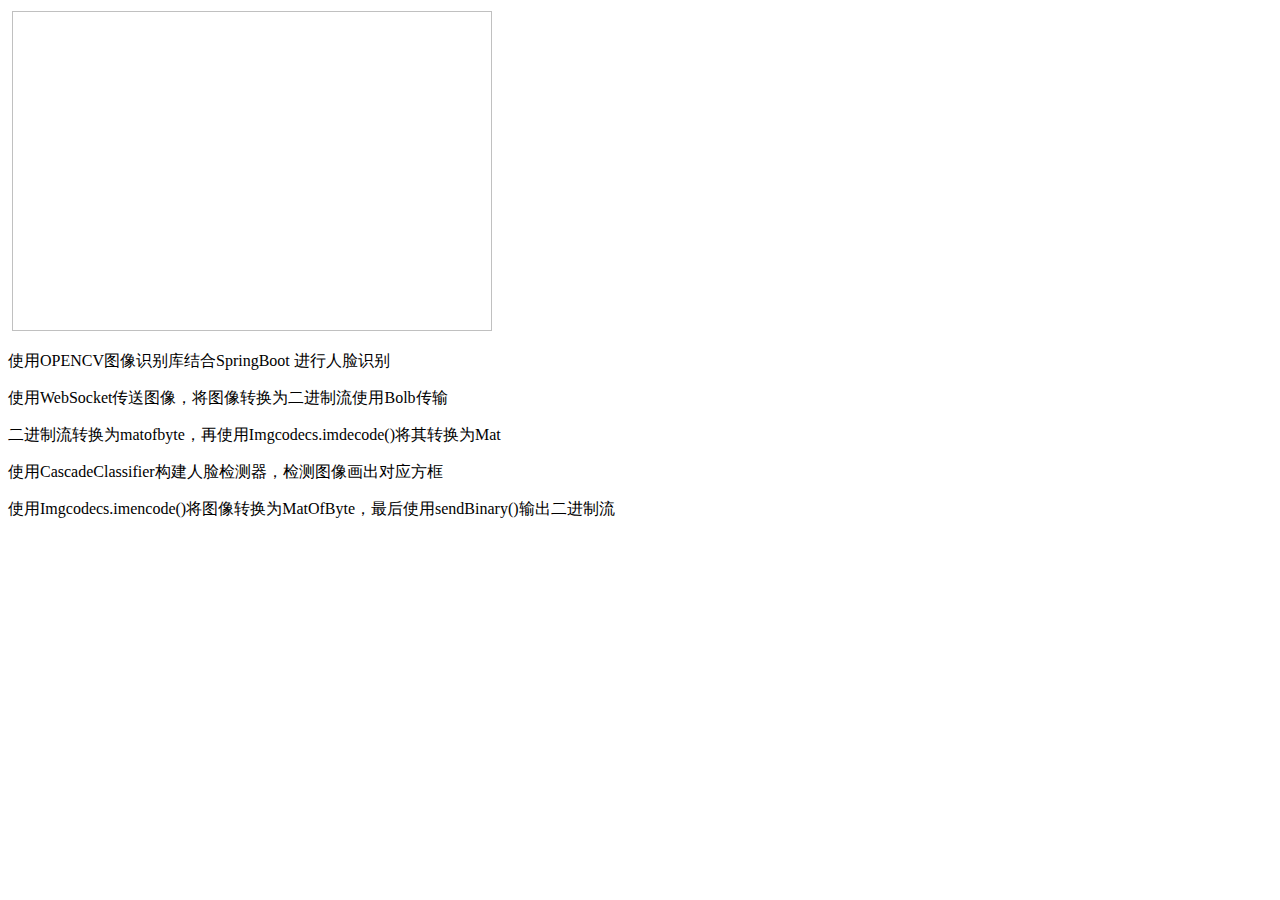
<file: src/main/resources/view/haardetect.html>
<!doctype html>
<html xmlns="http://www.w3.org/1999/xhtml" xmlns:th="http://www.thymeleaf.org"  
      xmlns:sec="http://www.thymeleaf.org/thymeleaf-extras-springsecurity3"> 
<head>
    <meta charset="UTF-8">
    <title>FaceDetecte</title>
</head>
<link rel="stylesheet" th:href="@{/css/login.css}" />
<link rel="stylesheet" th:href="@{bootstrap/css/bootstrap.min.css}" />

<body>

 <div class="container">
 
<div style="visibility:hidden; width:0; height:0;">
     <canvas id="canvas"  width="320"  height="240"/></canvas>        
 </div>
  <div class="row"> 		
	<div class="col-xl-6 offset-xl-3 col-sm-8 offset-sm-2 text-center" >	
	 <video id="video" autoplay style="visibility:hidden;  width:0; height:0;"></video>         
	 <img id="target" style="display:inline;"  width="480"  height="320"/>
	</div>
 </div>
	
	<div class="row block ">	 	
	<div class="col-xl-6 offset-xl-3  col-sm-8 offset-sm-2 table-success text-center textbox" >	
	<p class="fontbook14 block ">使用OPENCV图像识别库结合SpringBoot 进行人脸识别</p>
	<p class="fontbook14 block ">使用WebSocket传送图像，将图像转换为二进制流使用Bolb传输</p>
	<p class="fontbook14 block ">二进制流转换为matofbyte，再使用Imgcodecs.imdecode()将其转换为Mat</p>
	<p class="fontbook14 block ">使用CascadeClassifier构建人脸检测器，检测图像画出对应方框</p>
	<p class="fontbook14 block ">使用Imgcodecs.imencode()将图像转换为MatOfByte，最后使用sendBinary()输出二进制流</p>
	</div></div>
</div>
</body>
<script th:src="@{js/jquery-3.2.1.min.js}"></script>
<script th:src="@{bootstrap/js/bootstrap.min.js}"></script>
<script type="text/javascript">
var video = $("#video").get()[0]; 
var canvas = $("#canvas"); 
var ctx = canvas.get()[0].getContext('2d');     
 var ws=new WebSocket("ws://localhost:8080/websocket");
	ws.binaryType = "arraybuffer";
	ws.onopen = function() {
	};
	ws.onmessage = function (evt) { 
	    var bytes = new Uint8Array(evt.data);
	    var data = "";
	    var len = bytes.byteLength;
	    for (var i = 0; i < len; ++i) {
	        data += String.fromCharCode(bytes[i]);
	    }
	    var img = document.getElementById("target");
	    img.src = "data:image/jpg;base64,"+window.btoa(data);
	};
	ws.onclose = function() {
	    alert("Closed");
	     };	 		   
	ws.onerror = function(err) {
		alert("Error: " + err);
	     };	    
		//打开video
	navigator.mediaDevices.getUserMedia({video: true,audio: true})
	.then(function(mediaStream) {
		video.src =URL.createObjectURL(mediaStream);
		video.onerror= function(){
			mediaStream.stop();
	  };	  
	})
	.catch(function(err) { alert(err);});	     
     
function dataURItoBlob(dataURI) {
    var byteString;
    if (dataURI.split(',')[0].indexOf('base64') >= 0)
        byteString = atob(dataURI.split(',')[1]);
    else
        byteString = unescape(dataURI.split(',')[1]);
    var mimeString = dataURI.split(',')[0].split(':')[1].split(';')[0];
    var ia = new Uint8Array(byteString.length);
    for (var i = 0; i < byteString.length; i++) {
        ia[i] = byteString.charCodeAt(i);
    }
    return new Blob([ia], {type:mimeString});
}
  
timer = setInterval(function () { 
	   ctx.drawImage(video, 0, 0,320,240); 
	    var data = canvas.get()[0].toDataURL('image/jpg', 1.0); 
	     newblob = dataURItoBlob(data); 
	     ws.send(newblob);}, 200);
</script>
<style type="text/css">
div{margin-bottom:3px;}
p{margin-bottom:3px;
.textbox{border: 1px solid #D1EEEE;font-family:"宋体";font-size:16px;color:#454545; background:#F0F8FF;}
</style>
</html>
</file>
